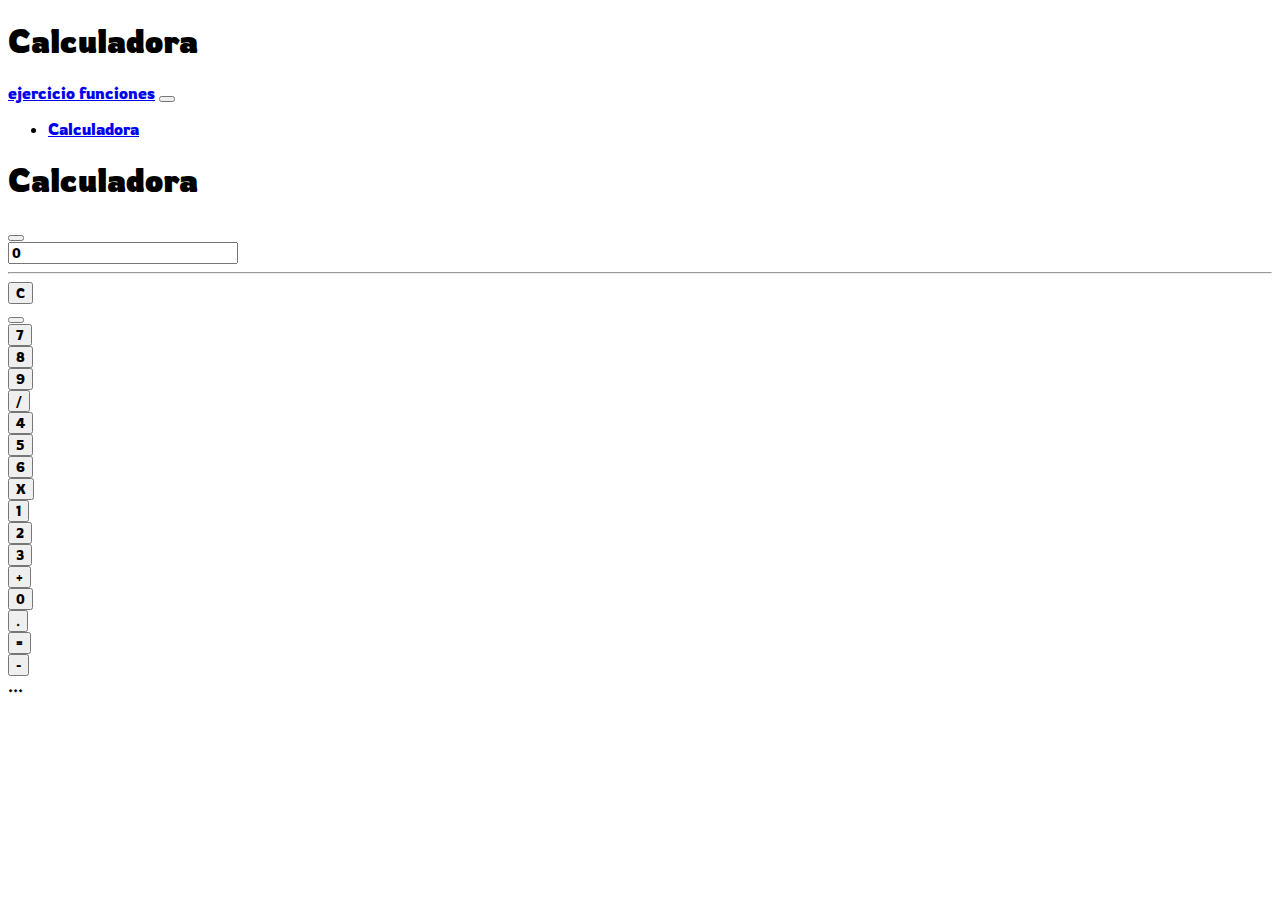
<file: index.html>
<!DOCTYPE html>
<html lang="en">
<head>
    <meta charset="UTF-8">
    <meta http-equiv="X-UA-Compatible" content="IE=edge">
    <meta name="viewport" content="width=device-width, initial-scale=1.0">
    <link rel="stylesheet" href="https://cdnjs.cloudflare.com/ajax/libs/font-awesome/6.2.1/css/all.min.css" integrity="sha512-MV7K8+y+gLIBoVD59lQIYicR65iaqukzvf/nwasF0nqhPay5w/9lJmVM2hMDcnK1OnMGCdVK+iQrJ7lzPJQd1w==" crossorigin="anonymous" referrerpolicy="no-referrer" />
    <link href="https://cdn.jsdelivr.net/npm/bootstrap@5.2.3/dist/css/bootstrap.min.css" rel="stylesheet" integrity="sha384-rbsA2VBKQhggwzxH7pPCaAqO46MgnOM80zW1RWuH61DGLwZJEdK2Kadq2F9CUG65" crossorigin="anonymous">
    <script src="https://cdn.jsdelivr.net/npm/bootstrap@5.2.3/dist/js/bootstrap.bundle.min.js" integrity="sha384-kenU1KFdBIe4zVF0s0G1M5b4hcpxyD9F7jL+jjXkk+Q2h455rYXK/7HAuoJl+0I4" crossorigin="anonymous"></script>    
    <link rel="stylesheet" href="assets/css/estilo.css">
    <title>Calculadora</title>
</head>
<body>
<h1 class="text-center">Calculadora</h1>

<nav class="navbar navbar-expand-lg bg-light">
    <div class="container-fluid">
      <a class="navbar-brand" href="#">ejercicio funciones</a>
      <button class="navbar-toggler" type="button" data-bs-toggle="collapse" data-bs-target="#navbarSupportedContent" aria-controls="navbarSupportedContent" aria-expanded="false" aria-label="Toggle navigation">
        <span class="navbar-toggler-icon"></span>
      </button>
      <div class="collapse navbar-collapse" id="navbarSupportedContent">
        <ul class="navbar-nav me-auto mb-2 mb-lg-0">
          <li class="nav-item">
            <a class="nav-link active" aria-current="page" href="#" data-bs-toggle="modal" data-bs-target="#exampleModal">Calculadora</a>
          </li>
          
          
        </ul>
       
      </div>
    </div>
  </nav>

  <div class="modal fade" id="exampleModal" tabindex="-1" aria-labelledby="exampleModalLabel" aria-hidden="true">
    <div class="modal-dialog">
      <div class="modal-content">
        <div class="modal-header">
          <h1 class="modal-title fs-5" id="exampleModalLabel">Calculadora</h1>
          <button type="button" class="btn-close" data-bs-dismiss="modal" aria-label="Close"></button>
        </div>
        <div class="modal-body">
            <input type="text" value="0" class="form-control" id="barra">
            <hr>
            <div class="row" id="botones-grilla">
                <div class="col-6">
                    <button class="my-2 btn btn-dark w-100">C</button>
                </div>
                <div class="col-6">
                    <button class="my-2 btn btn-dark w-100 onclick=operacion(`borrar`)">
                        <i class="fa-solid fa-delete-left"></i>
                    </button>
                </div>
                <div class="col-3">
                    <button onclick="operacion(7)" class="my-2 btn btn-dark w-100">
                        7
                    </button>
                </div>
                <div class="col-3">
                    <button onclick="operacion(8)" class="my-2 btn btn-dark w-100">
                        8
                    </button>
                </div>
                <div class="col-3">
                    <button onclick="operacion(9)" class="my-2 btn btn-dark w-100">
                        9
                    </button>
                </div>
                <div class="col-3">
                    <button onclick="operacion(`dividir`)" class="my-2 btn btn-dark w-100">
                        /
                    </button>
                </div>
                <div class="col-3">
                    <button onclick="operacion(4)" class="my-2 btn btn-dark w-100">
                        4
                    </button>
                </div>
                <div class="col-3">
                    <button onclick="operacion(5)" class="my-2 btn btn-dark w-100">
                        5
                    </button>
                </div>
                <div class="col-3">
                    <button onclick="operacion(6)" class="my-2 btn btn-dark w-100">
                        6
                    </button>
                </div>
                <div class="col-3">
                    <button onclick="operacion('multiplicar')" class="my-2 btn btn-dark w-100">
                        X
                    </button>
                </div>
                <div class="col-3">
                    <button onclick="operacion(1)"class="my-2 btn btn-dark w-100">
                        1
                    </button>
                </div>
                <div class="col-3">
                    <button onclick="operacion(2)" class="my-2 btn btn-dark w-100">
                        2
                    </button>
                </div>
                <div class="col-3">
                    <button onclick="operacion(3)" class="my-2 btn btn-dark w-100">
                        3
                    </button>
                </div>
                <div class="col-3">
                    <button onclick="operacion('sumar')" class="my-2 btn btn-dark w-100">
                        +
                    </button>
                </div>
                <div class="col-3">
                    <button onclick="operacion(0)" class="my-2 btn btn-dark w-100">
                        0
                    </button>
                </div>
                <div class="col-3">
                    <button onclick="operacion(`.`)" class="my-2 btn btn-dark w-100">
                        .
                    </button>
                </div>
                <div class="col-3">
                    <button onclick="operacion('igual')" class="my-2 btn btn-dark w-100">
                        =
                    </button>
                </div>
                <div class="col-3">
                    <button onclick="operacion('restar')" class="my-2 btn btn-dark w-100">
                        -
                    </button>
                </div>

            </div>
          ...
        </div>
        <div class="modal-footer">
         
        </div>
      </div>
    </div>
  </div>



    
    <script src="https://cdn.jsdelivr.net/npm/@popperjs/core@2.11.6/dist/umd/popper.min.js" integrity="sha384-oBqDVmMz9ATKxIep9tiCxS/Z9fNfEXiDAYTujMAeBAsjFuCZSmKbSSUnQlmh/jp3" crossorigin="anonymous"></script>
    <script src="https://cdn.jsdelivr.net/npm/bootstrap@5.2.3/dist/js/bootstrap.min.js" integrity="sha384-cuYeSxntonz0PPNlHhBs68uyIAVpIIOZZ5JqeqvYYIcEL727kskC66kF92t6Xl2V" crossorigin="anonymous"></script>
    <script src="assets/js/calculadora.js"></script>
</body>
</html>
</file>
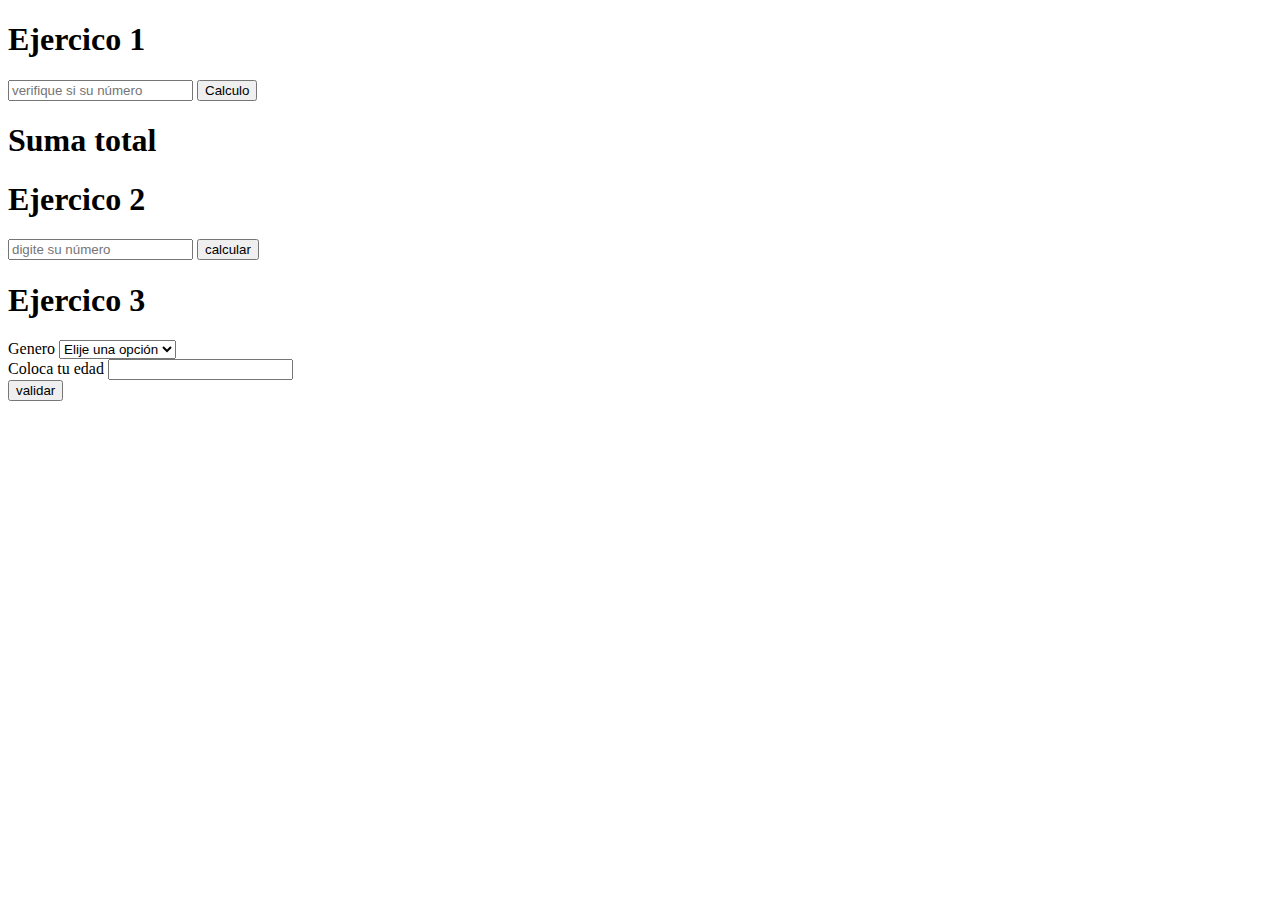
<file: ejrcicio_1.html>
<!DOCTYPE html>
<html lang="en">

<head>
    <meta charset="UTF-8">
    <meta http-equiv="X-UA-Compatible" content="IE=edge">
    <meta name="viewport" content="width=device-width, initial-scale=1.0">
    <link rel="stylesheet" href="https://cdnjs.cloudflare.com/ajax/libs/font-awesome/6.2.1/css/all.min.css"
        integrity="sha512-MV7K8+y+gLIBoVD59lQIYicR65iaqukzvf/nwasF0nqhPay5w/9lJmVM2hMDcnK1OnMGCdVK+iQrJ7lzPJQd1w=="
        crossorigin="anonymous" referrerpolicy="no-referrer" />
    <link href="https://cdn.jsdelivr.net/npm/bootstrap@5.2.3/dist/css/bootstrap.min.css" rel="stylesheet"
        integrity="sha384-rbsA2VBKQhggwzxH7pPCaAqO46MgnOM80zW1RWuH61DGLwZJEdK2Kadq2F9CUG65" crossorigin="anonymous">
    <script src="https://cdn.jsdelivr.net/npm/bootstrap@5.2.3/dist/js/bootstrap.bundle.min.js"
        integrity="sha384-kenU1KFdBIe4zVF0s0G1M5b4hcpxyD9F7jL+jjXkk+Q2h455rYXK/7HAuoJl+0I4"
        crossorigin="anonymous"></script>
    <title>Document</title>
</head>

<body>
    <h1>Ejercico 1</h1>

    <main class="container text-center">
        <input type="text" placeholder="verifique si su número" id="sumatoria_usuario">
        <button class="btn btn-success" onclick="sumatoria()">Calculo</button>
        <h1>Suma total <span id="resultado"></span></h1>
    </main>

    <h1>Ejercico 2</h1>

    <div class="container text-center">
        <input class="text-center" type="text" placeholder="digite su número" id="numeroI">
        <button onclick="boton()">calcular</button>
        <span id="respuesta"></span>
    </div>

    <h1 class="text- center">Ejercico 3</h1>

    <div class="container">

        <div class="row">

            <div class="" id="generoUsuario">
                
          


    </div>

    


    <form action="">
        <div>
            <label for="genero">Genero</label>
            <select class="w-25" id="generoUsiario">
                <option value="">Elije una opción</option>
                <option value="hombre">Masculino</option>
                <option value="mujer">Femenino</option>
            </select>

        </div>
        <div>
            <label for="edad">Coloca tu edad</label>
            <input type="text" id= "edadUsiario">
        </div>
        <button type="button" onclick="validar()">validar</button>
    </form>
    <div id="error"></div>


   

    
        
    







    <script src="assets/js/ejercicio1.js"></script>
</body>

</html>
</file>
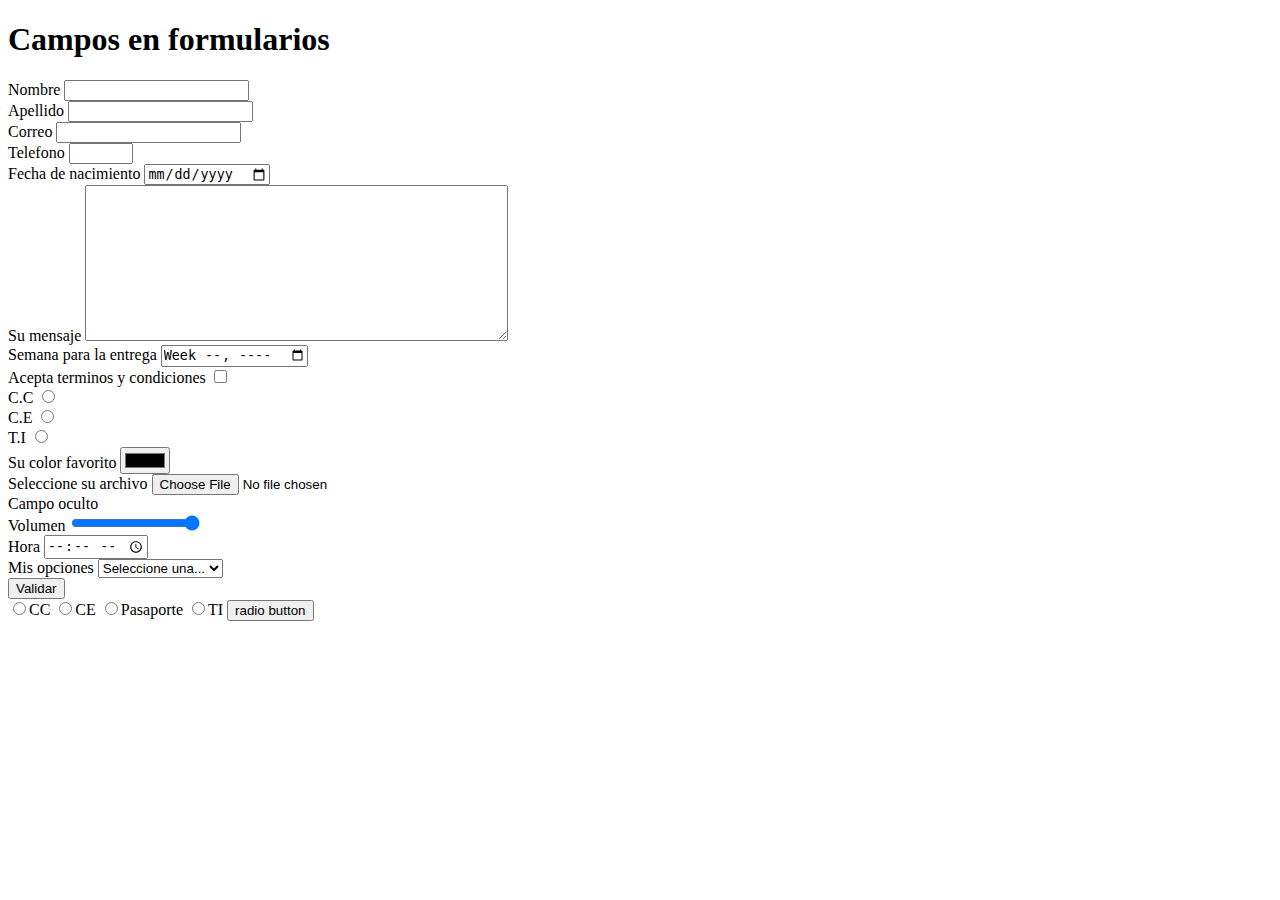
<file: validar_numero.html>
<!DOCTYPE html>
<html lang="es">

<head>
    <meta charset="UTF-8">
    <meta http-equiv="X-UA-Compatible" content="IE=edge">
    <meta name="viewport" content="width=device-width, initial-scale=1.0">
    <title>Document</title>
</head>

<body>
    <h1 class="" id="titulo-1">Campos en formularios</h1>
    <form action="">
        <div>
            <label for="pepesutano">Nombre</label>
            <input required type="text" id="pepesutano">
        </div>
        <div>
            <label for="">Apellido</label>
            <input required type="text" maxlength="5">
        </div>
        <div>
            <label for="">Correo</label>
            <input required type="email">
        </div>
        <div>
            <label for="">Telefono</label>
            <input required type="number" min="100" max="105">
        </div>
        <div>
            <label for="">Fecha de nacimiento</label>
            <input required type="date">
        </div>
        <div>
            <label for="">Su mensaje</label>
            <textarea required cols="50" rows="10"></textarea>
        </div>
        <div>
            <label for="">Semana para la entrega</label>
            <input required type="week">
        </div>
        <div>
            <label for="">Acepta terminos y condiciones</label>
            <input required type="checkbox">
        </div>

        <div>
            <label for="">C.C</label>
            <input required type="radio" name="tipo_doc"> <br>
            <label for="">C.E</label>
            <input required type="radio" name="tipo_doc"> <br>
            <label for="">T.I</label>
            <input required type="radio" name="tipo_doc"> <br>
        </div>
        <div>
            <label for="">Su color favorito</label>
            <input required type="color">
        </div>
        <div>
            <label for="">Seleccione su archivo</label>
            <input required type="file">
        </div>
        <div>
            <label for="">Campo oculto</label>
            <input required type="hidden">
        </div>
        <div>
            <label for="">Volumen</label>
            <input required value="100" type="range">
        </div>
        <div>
            <label for="">Hora</label>
            <input required type="time">
        </div>

        <div>
            <label for="">Mis opciones</label>
            <select>
                <option disabled selected>Seleccione una...</option>
                <option value="">opcion 1</option>
                <option value="">opcion 2</option>
                <option value="">opcion 3</option>
                <option value="">opcion 4</option>
                <optgroup>
                    <option value="">asdasd</option>
                    <option value="">asdasd</option>
                    <option value="">asdasd</option>
                </optgroup>
            </select>
        </div>
        <button type="submit">Validar</button>
    </form>

    <input type="radio" name="tipoDoc" id="">CC
    <input type="radio" name="tipoDoc" id="">CE
    <input type="radio" name="tipoDoc" id="">Pasaporte
    <input type="radio" name="tipoDoc" id="">TI
    <button onclick="validarRadio()">radio button</button>
</body>

</html>
</file>
<file: assets/css/estilo.css>
@import url('https://fonts.googleapis.com/css2?family=Rowdies:wght@300;400&display=swap');
* {
    font-family: 'Rowdies', cursive;
}

.custom-shape-divider-bottom-1673393041 {
    position: relative;
    bottom: 0;
    left: 0;
    width: 100%;
    overflow: hidden;
    line-height: 0;
}

.custom-shape-divider-bottom-1673393041 svg {
    position: relative;
    display: block;
    width: calc(100% + 1.3px);
    height: 200px;
}

.custom-shape-divider-bottom-1673393041 .shape-fill {
    fill: #ff5c5c;
}
</file>
